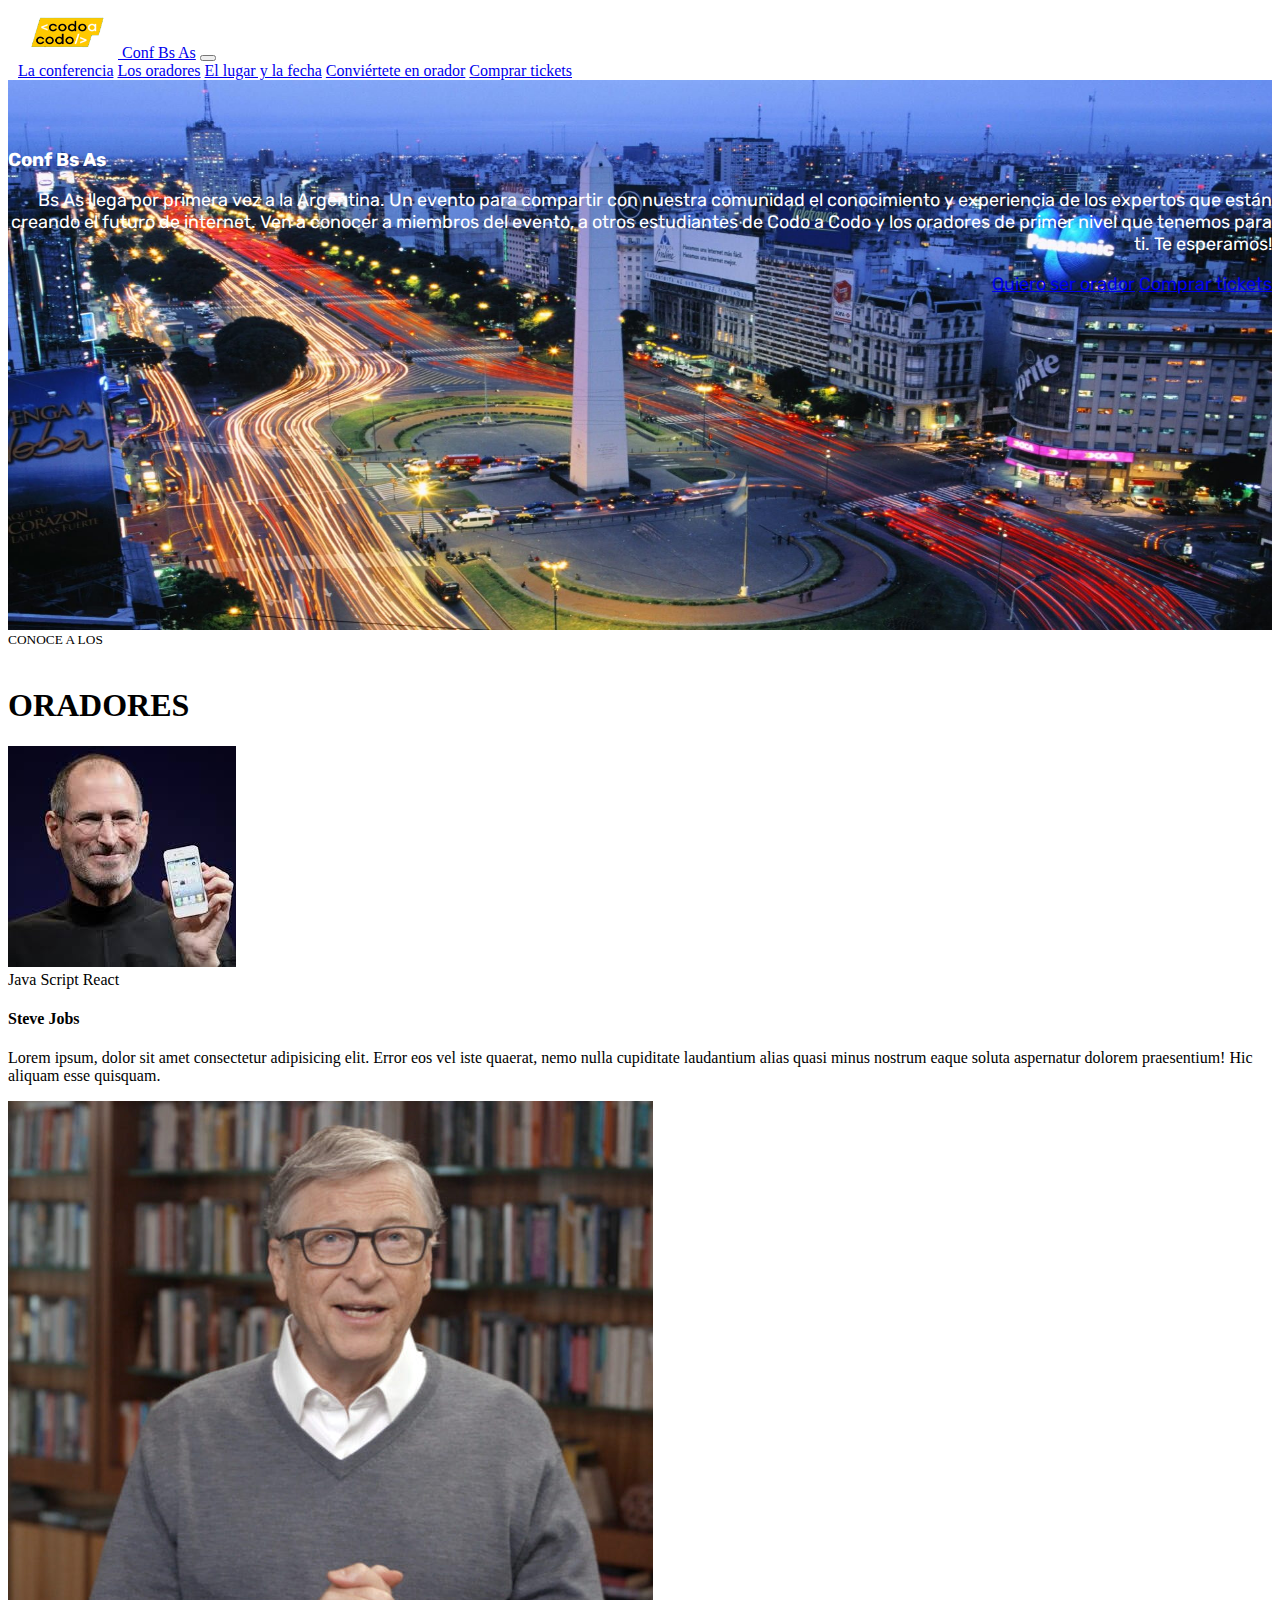
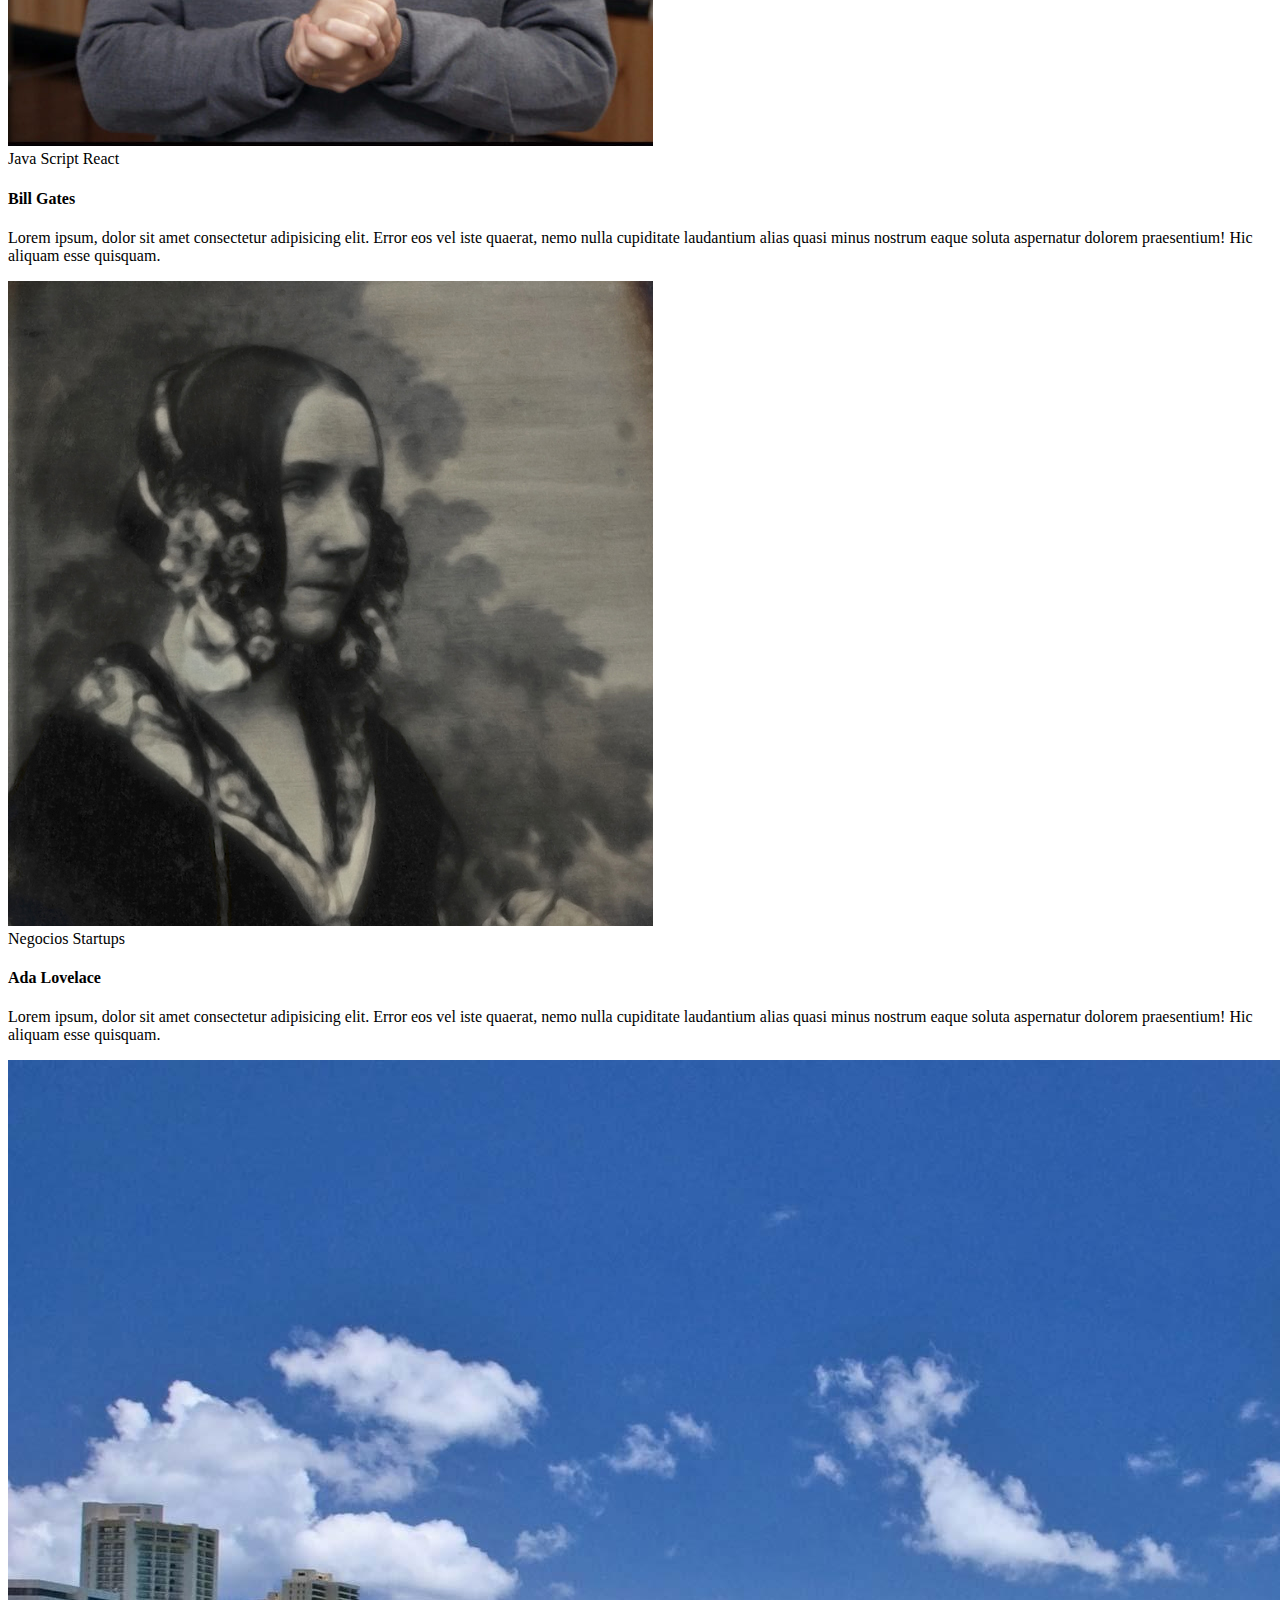
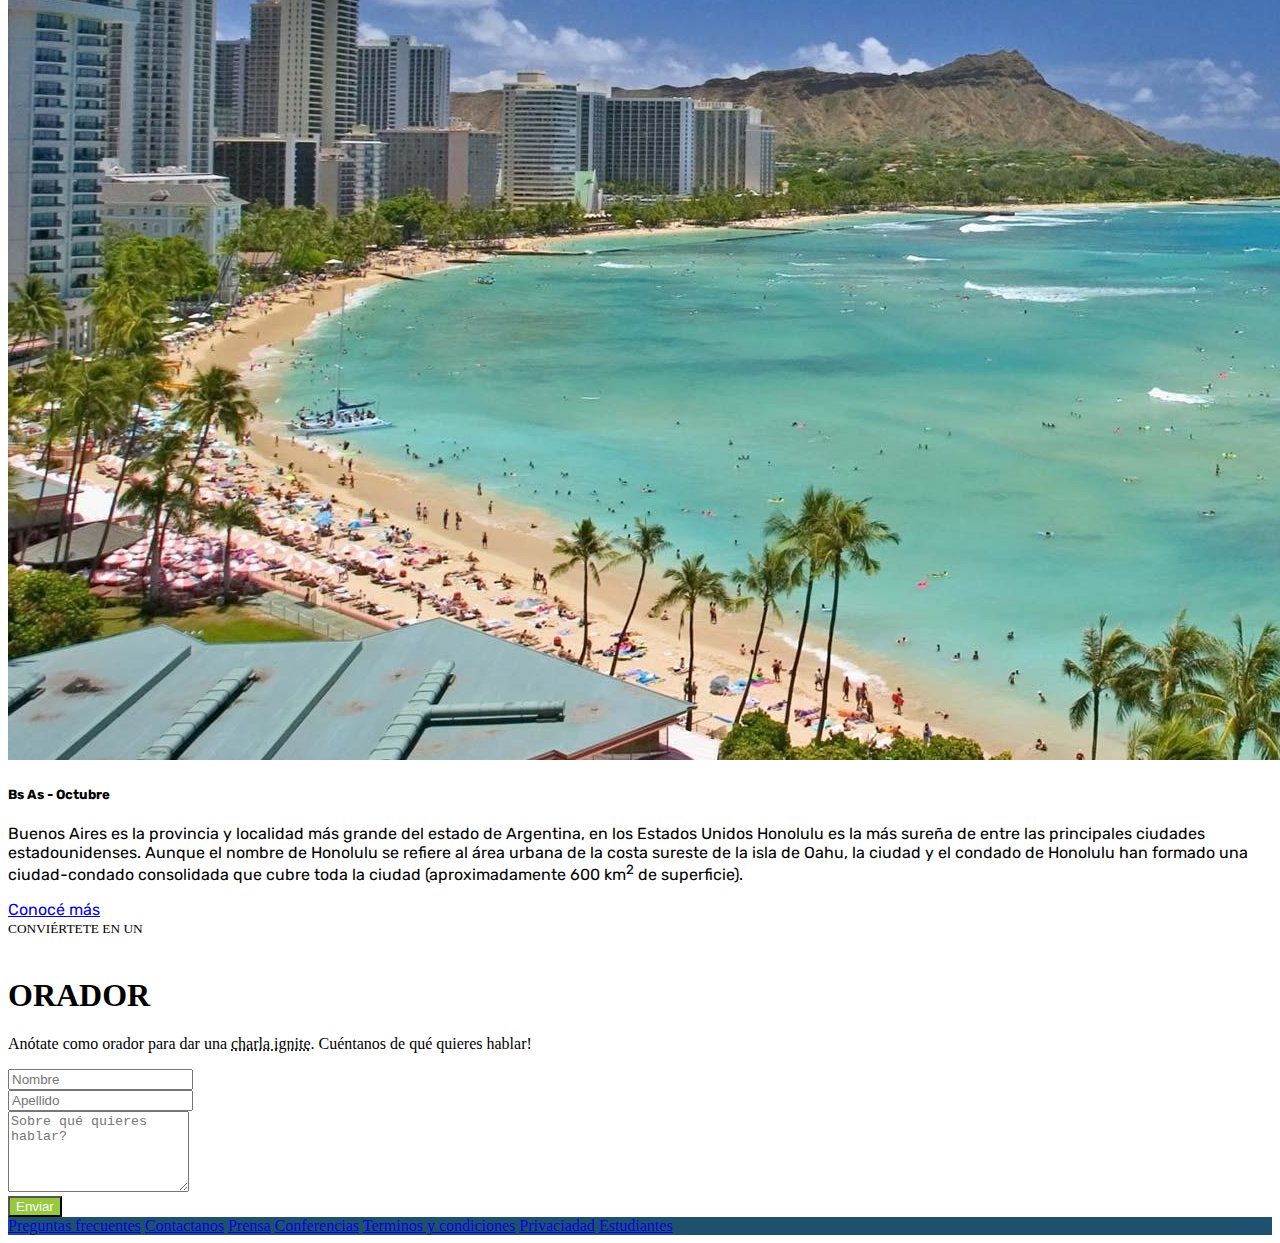
<file: index.html>
<!doctype html>
<html lang="es">

<head>
    <title>Conf-Bs As</title>
    <!-- Required meta tags -->
    <meta charset="utf-8">
    <meta name="viewport" content="width=device-width, initial-scale=1, shrink-to-fit=no">
    <link rel="shortcut icon" href="imagenes/codo.ico" type="image/x-icon">
    <!-- Bootstrap CSS v5.0.2 -->
    <link rel="stylesheet" href="https://cdn.jsdelivr.net/npm/bootstrap@5.0.2/dist/css/bootstrap.min.css"
        integrity="sha384-EVSTQN3/azprG1Anm3QDgpJLIm9Nao0Yz1ztcQTwFspd3yD65VohhpuuCOmLASjC" crossorigin="anonymous">
    <link rel="stylesheet" href="estilos.css">
    <link rel="preconnect" href="https://fonts.googleapis.com">
    <link rel="preconnect" href="https://fonts.gstatic.com" crossorigin>
    <link href="https://fonts.googleapis.com/css2?family=Rubik&display=swap" rel="stylesheet">
</head>

<body>
    <!-- Barra de navegacion -->
    <div class="container-fluid p-0">
        <nav class="navbar navbar-expand-lg navbar-dark bg-dark">
            <a class="navbar-brand" href="#"><img src="imagenes/codoacodo.png" alt="" width="100" height="50"
                    class="d-inline-block align-text-center"> Conf Bs As</a>
            <button class="navbar-toggler" type="button" data-bs-toggle="collapse" data-bs-target="#navbarNavAltMarkup"
                aria-controls="navbarNavAltMarkup" aria-expanded="false" aria-label="Toggle navigation">
                <span class="navbar-toggler-icon"></span>
            </button>
            <div class="collapse navbar-collapse" id="navbarNavAltMarkup">
                <div class="navbar-nav  ms-auto ">
                    <a class="nav-link active" aria-current="page" href="#">La conferencia</a>
                    <a class="nav-link" href="#">Los oradores</a>
                    <a class="nav-link" href="#">El lugar y la fecha</a>
                    <a class="nav-link" href="#">Conviértete en orador</a>
                    <a class="nav-link text-success" href="tickets.html">Comprar tickets</a>
                </div>
            </div>
        </nav>
    </div>

    <!-- Jumbotron -->
    <div class="container-fluid p-0">
        <div class="p-5  p-xl-5 p-md-5" id="jumbotron"">
            <div class="row">
                <div
                    class="col-12 offset-0  col-md-6 offset-md-6 d-flex flex-column justify-content-end align-items-end font-weight-normal" >
                    <h3 class="fs-3  mx-3">Conf Bs As</h3>
                    <p class="lead mx-3">Bs As llega por primera vez a la Argentina. Un evento para compartir con
                        nuestra
                        comunidad el conocimiento y experiencia de los expertos que están creando el futuro de
                        internet. Ven a conocer a miembros del evento, a otros estudiantes
                        de Codo a Codo y los oradores de primer nivel que tenemos para ti. Te esperamos!</p>
                    <p class="lead">
                        <a class="btn btn-outline-light btn-md mb-2 mx-3 " href="#" role="button">Quiero ser orador</a>
                        <a class="btn btn-success btn-md mb-2 mx-3" href="tickets.html" role="button">Comprar tickets</a>
                    </p>
                </div>
            </div>
        </div>
    </div>
    <!-- Cards -->
    <div class="container my-4">
        <div class="row">
            <div class="col-12 text-center"><small class="text-muted">CONOCE A LOS</small></div><br>
            <div class="col-12 text-center">
                <h1>ORADORES</h1>
            </div>
            <div class="col-md-4">
                <div class="card">

                    <img class="card-img-top" src="imagenes/steve.jpg" alt="Steve Jovs">
                    <div class="card-body">
                        <span class="badge bg-warning text-dark mb-2">Java Script</span>
                        <span class="badge bg-primary text-dark mb-2">React</span>
                        <h4 class="card-title">Steve Jobs</h4>
                        <p class="card-text">Lorem ipsum, dolor sit amet consectetur adipisicing elit. Error eos vel
                            iste quaerat, nemo nulla cupiditate laudantium alias quasi minus nostrum eaque soluta
                            aspernatur dolorem praesentium! Hic aliquam esse quisquam.</p>
                    </div>
                </div>
            </div>
            <div class="col-md-4">
                <div class="card">
                    <img class="card-img-top" src="imagenes/bill.jpg" alt="">
                    <div class="card-body">
                        <span class="badge bg-warning text-dark mb-2">Java Script</span>
                        <span class="badge bg-primary text-dark mb-2">React</span>
                        <h4 class="card-title">Bill Gates</h4>
                        <p class="card-text">Lorem ipsum, dolor sit amet consectetur adipisicing elit. Error eos vel
                            iste quaerat, nemo nulla cupiditate laudantium alias quasi minus nostrum eaque soluta
                            aspernatur dolorem praesentium! Hic aliquam esse quisquam.</p>
                    </div>
                </div>
            </div>
            <div class="col-md-4">
                <div class="card">
                    <img class="card-img-top" src="imagenes/ada.jpeg" alt="">
                    <div class="card-body">
                        <span class="badge bg-secondary text-dark mb-2">Negocios</span>
                        <span class="badge bg-danger     text-dark mb-2">Startups</span>
                        <h4 class="card-title">Ada Lovelace</h4>
                        <p class="card-text">Lorem ipsum, dolor sit amet consectetur adipisicing elit. Error eos vel
                            iste quaerat, nemo nulla cupiditate laudantium alias quasi minus nostrum eaque soluta
                            aspernatur dolorem praesentium! Hic aliquam esse quisquam.</p>
                    </div>
                </div>
            </div>
        </div>
    </div>
    <div class="container-fluid p-0" id="honolulu">
        <div class="card mb-3 bg-dark text-white">
            <div class="row g-0">
                <div class="col-md-6">
                    <img src="imagenes/honolulu.jpg" class="img-fluid rounded-start" alt="...">
                </div>
                <div class="col-md-6">
                    <div class="card-body">
                        <h5 class="card-title">Bs As - Octubre</h5>
                        <p class="card-text">Buenos Aires es la provincia y localidad más grande del estado de
                            Argentina, en los Estados Unidos Honolulu es la más sureña de entre las principales ciudades
                            estadounidenses. Aunque el nombre de Honolulu se refiere al área urbana de la costa sureste
                            de la isla de Oahu, la ciudad y el condado de Honolulu han formado una ciudad-condado
                            consolidada que cubre toda la ciudad (aproximadamente 600 km<sup>2</sup> de superficie).</p>
                        <a href="#" class="btn btn-outline-light">Conocé más</a>
                    </div>
                </div>
            </div>
        </div>
    </div>

    <!-- Form -->

    <div class="container my-3">
        <div class="row">
            <div class="col-12 text-center"><small class="text-muted">CONVIÉRTETE EN UN</small></div><br>
            <div class="col-12 text-center">
                <h1>ORADOR</h1>
                <P>Anótate como orador para dar una <abbr title=""> charla ignite</abbr>. Cuéntanos de qué quieres
                    hablar!
                </P>
            </div>
        </div>
        <form action="#" method="POST">
            <div class="row">
                <div class="col-md-6">
                    <div class="mb-3">
                        <input type="text" class="form-control" name="nombre" id="NOMBRE" aria-describedby="nombre"
                            placeholder="Nombre">
                    </div>
                </div>
                <div class="col-md-6">
                    <div class="mb-3">
                        <input type="text" class="form-control" name="apellido" id="APELLIDO"
                            aria-describedby="apellido" placeholder="Apellido">
                    </div>
                </div>
            </div>
            <div class="row">
                <div class="col-md">
                    <div class="mb-3">
                        <textarea class="form-control fs-3" name="tu_tema" id="TU_TEMA" rows="5"
                            placeholder="Sobre qué quieres hablar?"></textarea>
                    </div>
                </div>
            </div>
            <div class="row">
                <div class="col-md">
                    <div class="d-grid gap-2">
                        <button class="btn btn" type="submit">Enviar</button>
                    </div>
                </div>
            </div>
        </form>
    </div>

    <!-- Footer -->

    <div class="container-fluid p-4 px-md-5 px-lg-5 px-xl-5 text-center  " id="footer">
        <div class="row">
            <div class="col d-flex flex-column flex-sm-column flex-md-row justify-content-md-around ">
                <a class="link-light text-decoration-none m-md-3 m-1" href="#">Preguntas frecuentes</a>
                <a class="link-light text-decoration-none m-md-3 m-1" href="#">Contactanos</a>
                <a class="link-light text-decoration-none m-md-3 m-1" href="#">Prensa</a>
                <a class="link-light text-decoration-none m-md-3 m-1" href="#">Conferencias</a>
                <a class="link-light text-decoration-none m-md-3 m-1" href="#">Terminos y condiciones</a>
                <a class="link-light text-decoration-none m-md-3 m-1" href="#">Privaciadad</a>
                <a class="link-light text-decoration-none m-md-3 m-1" href="#">Estudiantes</a>
            </div>
        </div>
    </div>
    <!-- Bootstrap JavaScript Libraries -->
    <script src="https://cdn.jsdelivr.net/npm/@popperjs/core@2.9.2/dist/umd/popper.min.js"
        integrity="sha384-IQsoLXl5PILFhosVNubq5LC7Qb9DXgDA9i+tQ8Zj3iwWAwPtgFTxbJ8NT4GN1R8p"
        crossorigin="anonymous"></script>
    <script src="https://cdn.jsdelivr.net/npm/bootstrap@5.0.2/dist/js/bootstrap.min.js"
        integrity="sha384-cVKIPhGWiC2Al4u+LWgxfKTRIcfu0JTxR+EQDz/bgldoEyl4H0zUF0QKbrJ0EcQF"
        crossorigin="anonymous"></script>
</body>

</html>
</file>
<file: estilos.css>
/*index.html*/
.navbar {
  padding-left: 10px;
  padding-right: 10px;
}

#jumbotron {
  background: url(imagenes/ba3.jpg) no-repeat center center;
  background-size: 100% 100%;
  height: 500px;
  color: white;
  font-family: "Rubik", sans-serif;
  padding-top: 50px !important;
}

#jumbotron p {
  font-size: 18px;
  text-align: right;
}

button[type="submit"] {
  color: #fff;
  background-color: #96c93e;
}

#footer {
  background-color: #1e516e;
}

#footer a:hover {
  color: rgba(172, 182, 31, 0.609);
}

#honolulu {
  font-family: "Rubik", sans-serif;
}

@media (max-width: 767px) {
  #jumbotron {
    height: 400px;
  }
}

@media (max-width: 575px) {
  #jumbotron {
    height: 300px;
    padding-top: 3px !important;
  }

  #jumbotron p {
    font-size: 12px;
  }

  #jumbotron .btn {
    width: 120px;
    font-size: 10px;
    padding: 2px;
  }
}

/*tickets.html*/
#precio{
    background-color:#CCE5FF ;
    color: #3369F7;
}

#botones .btn{
    background-color: #97C93E;
    width: 100%;
    color: #fff;
}

#main{
    min-height: 100vh;
}

#mailAviso{
  font-size: 0.7rem;
}
</file>
